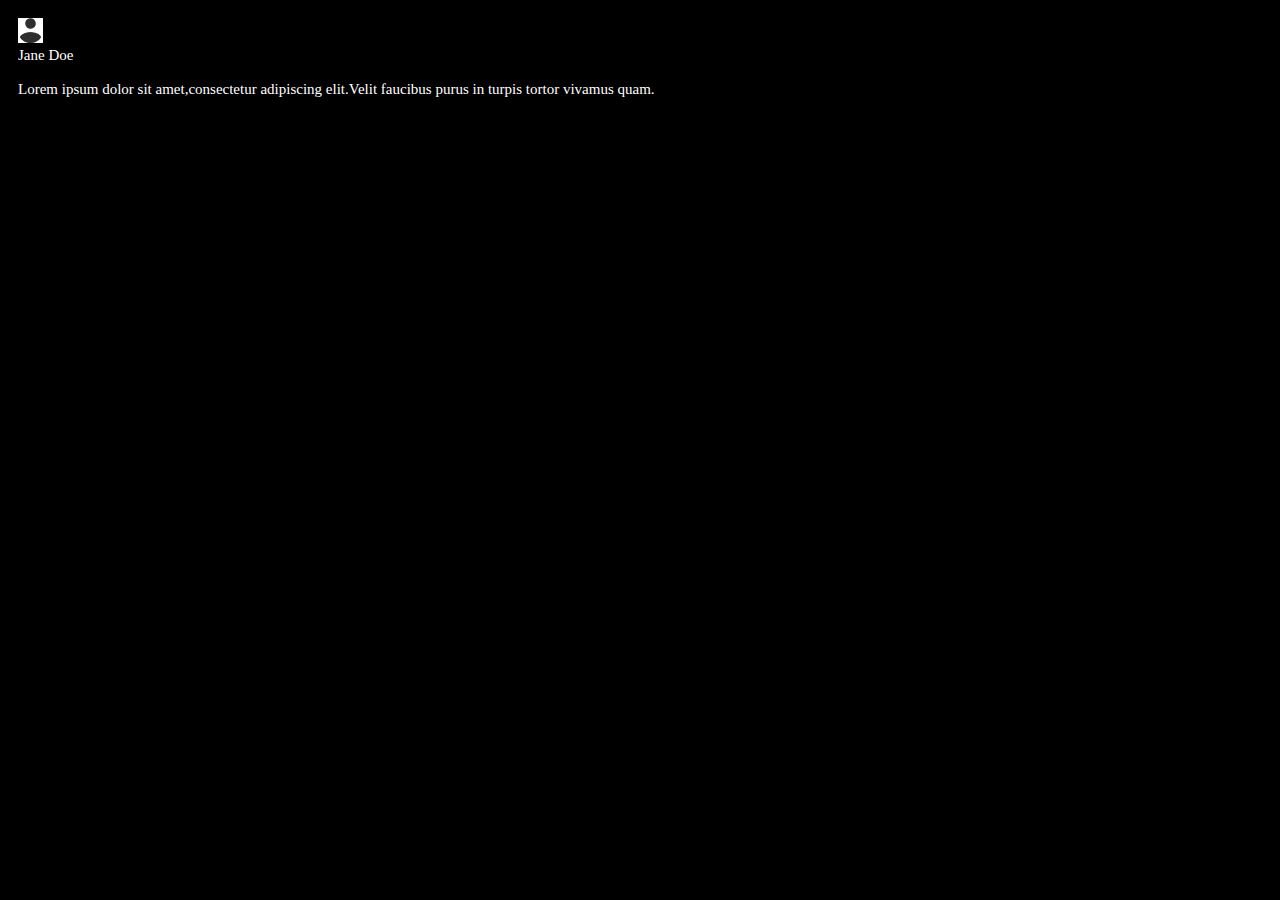
<file: flex-ex.html>
<!DOCTYPE html>
<html lang="en">

<head>
    <meta charset="UTF-8">
    <meta http-equiv="X-UA-Compatible" content="IE=edge">
    <meta name="viewport" content="width=device-width, initial-scale=1.0">
    <title>Document</title>

    
    <link rel="stylesheet" href="ideas.css">
    <link rel="stylesheet" href="ideas2.css">

</head>

<body>
    <div class="flexbox1">
        <div class="imgg-wrap">
            <img src="image1.png" class="img-round img-icon">
        </div>
        <div class="comment-text">
            <div class="post-item1">

                Jane Doe<br><br>
                Lorem ipsum dolor sit amet,consectetur adipiscing elit.Velit faucibus purus in
                turpis tortor
                vivamus
                quam.

            </div>
        </div>
    </div>
</body>

</html>
</file>
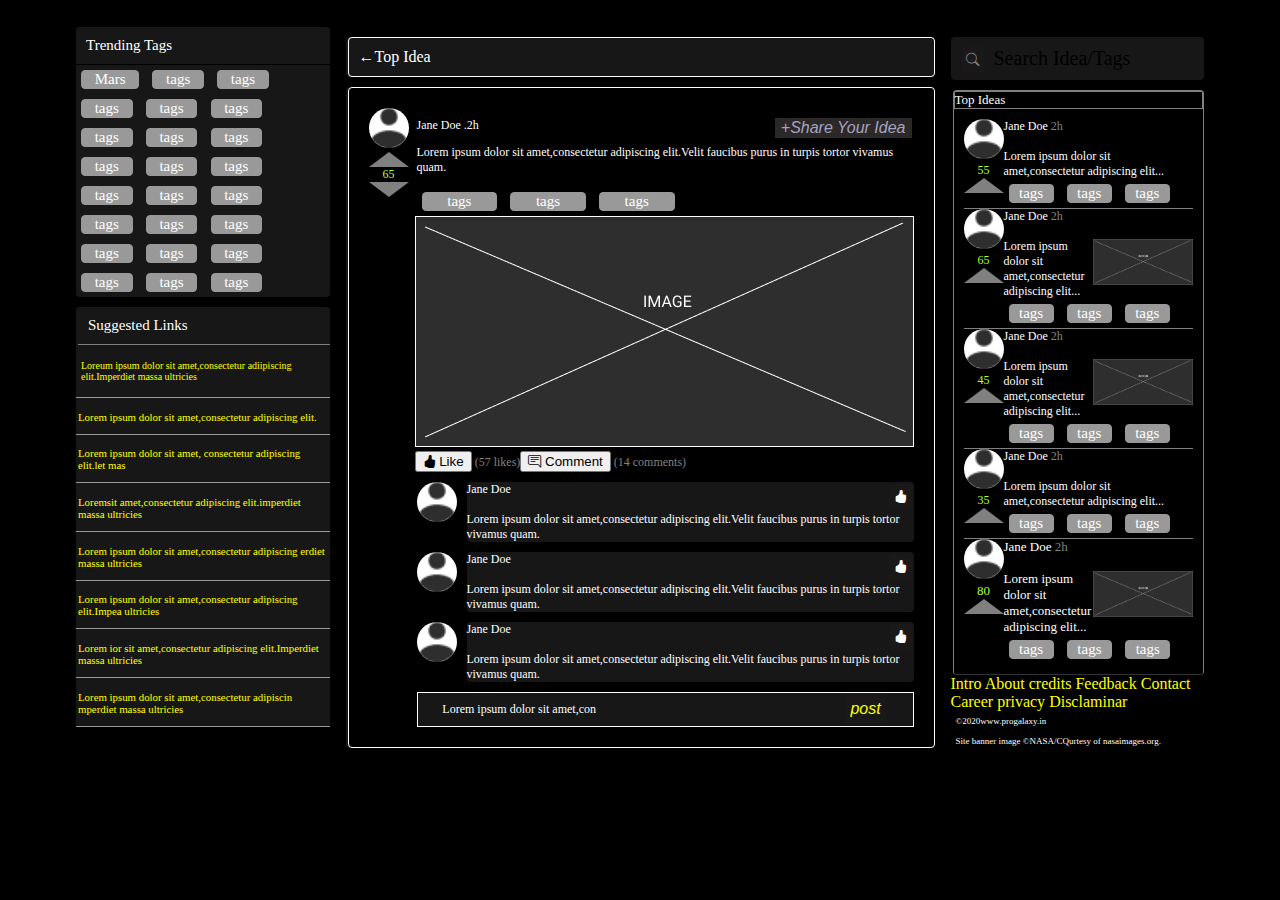
<file: ideas2.html>
<!DOCTYPE html>
<html lang="en">

<head>
    <meta charset="UTF-8">
    <meta http-equiv="X-UA-Compatible" content="IE=edge">
    <meta name="viewport" content="width=device-width, initial-scale=1.0">
    <title>ideas2</title>
    <link rel="stylesheet" href="ideas2.css">
    <link rel="stylesheet" href="ideas.css">
    <link rel="stylesheet" href="post.css">
    <link rel="stylesheet" href="https://cdn.jsdelivr.net/npm/bootstrap-icons@1.4.1/font/bootstrap-icons.css">
</head>

<body>
    <div class="grid-container">
        <div class="grid-item">
            <div class="box">
                <div class="trend">Trending Tags</div>
                <div>
                    <a href="#">Mars</a>
                    <a href="#">tags</a>
                    <a href="#">tags</a>
                    <a href="#">tags</a>
                    <a href="#">tags</a>
                    <a href="#">tags</a>
                    <a href="#">tags</a>
                    <a href="#">tags</a>
                    <a href="#">tags</a>
                    <a href="#">tags</a>
                    <a href="#">tags</a>
                    <a href="#">tags</a>
                    <a href="#">tags</a>
                    <a href="#">tags</a>
                    <a href="#">tags</a>
                    <a href="#">tags</a>
                    <a href="#">tags</a>
                    <a href="#">tags</a>
                    <a href="#">tags</a>
                    <a href="#">tags</a>
                    <a href="#">tags</a>
                    <a href="#">tags</a>
                    <a href="#">tags</a>
                    <a href="#">tags</a>
                </div>
            </div>
            <div class="box">
                <div class="special mt"> Suggested Links</div>
                <div class="loreum">
                    <p> Loreum ipsum dolor sit amet,consectetur adiipiscing elit.Imperdiet massa ultricies</p>
                </div>
                <div class="post-item">
                    <p> Lorem ipsum dolor sit amet,consectetur adipiscing elit.</p>
                </div>
                <div class="post-item">
                    <p>Lorem ipsum dolor sit amet, consectetur adipiscing elit.let mas</p>
                </div>
                <div class="post-item">
                    <p>Loremsit amet,consectetur adipiscing elit.imperdiet massa ultricies</p>
                </div>
                <div class="post-item">
                    <p>Lorem ipsum dolor sit amet,consectetur adipiscing erdiet massa ultricies</p>
                </div>
                <div class="post-item">
                    <p>Lorem ipsum dolor sit amet,consectetur adipiscing elit.Impea ultricies</p>
                </div>
                <div class="post-item">
                    <p>Lorem ior sit amet,consectetur adipiscing elit.Imperdiet massa ultricies</p>
                </div>
                <div class="post-item">
                    <p>Lorem ipsum dolor sit amet,consectetur adipiscin mperdiet massa ultricies</p>
                </div>
            </div>
        </div>
        <div class="grid-item">
            <div class="box">
                <div class="amet mt">←Top Idea</div>
            </div>
            <div class="box">
                <div class="grid-container2 mt">
                    <div class="grid-item1">
                        <div>
                            <img src="image1.png" class="img-round img-icon" />
                        </div>
                        <div class="arrow-up"></div>
                        <div class="post">65</div>
                        <div class="arrow-down"></div>
                    </div>
                    <div class="grid-item1">
                        <div class="doller mt">
                            Jane Doe .2h
                            <button class="like">
                                <i class="gid-col">+Share Your Idea</i>
                            </button>
                            <p>Lorem ipsum dolor sit amet,consectetur adipiscing elit.Velit faucibus purus in turpis
                                tortor
                                vivamus
                                quam. </p>
                            <a href="#">tags</a>
                            <a href="#">tags</a>
                            <a href="#">tags</a>
                        </div>
                        <img src="image2.png" />
                        <div class="action-functions">
                            <div>
                                <button class=" button">
                                    <i class="bi bi-hand-thumbs-up-fill"></i>
                                    <span>Like</span>

                                </button>
                                <span class="action-desp">(57 likes)</span>

                            </div>
                            <div>
                                <button class=" button">
                                    <i class="bi bi-chat-right-text"></i>
                                    <span>Comment</span>

                                </button>
                                <span class="action-desp">(14 comments)</span>

                            </div>

                        </div>
                        <div class="comment-map mt">
                            <div class="comment-img">
                                <img src="image1.png" class="img-round img-icon" />
                            </div>

                            <div class="comment-text ml">
                                <div class="box">
                                    <button class="like-button">
                                        <i class="bi bi-hand-thumbs-up-fill"></i>
                                    </button>
                                    Jane Doe<br><br>
                                    Lorem ipsum dolor sit amet,consectetur adipiscing elit.Velit faucibus purus in
                                    turpis tortor
                                    vivamus
                                    quam.
                                </div>
                            </div>

                        </div>

                        <div class="comment-map mt">
                            <div class="comment-img">
                                <img src="image1.png" class="img-round img-icon" />
                            </div>

                            <div class="comment-text ml">
                                <div class="box">
                                    <button class="like-button">
                                        <i class="bi bi-hand-thumbs-up-fill"></i>
                                    </button>
                                    Jane Doe<br><br>
                                    Lorem ipsum dolor sit amet,consectetur adipiscing elit.Velit faucibus purus in
                                    turpis tortor
                                    vivamus
                                    quam.
                                </div>
                            </div>

                        </div>

                        <div class="comment-map mt">
                            <div class="comment-img">
                                <img src="image1.png" class="img-round img-icon" />
                            </div>

                            <div class="comment-text ml">
                                <div class="box">
                                    <button class="like-button 1">
                                        <i class="bi bi-hand-thumbs-up-fill"></i>
                                    </button>
                                    Jane Doe<br><br>
                                    Lorem ipsum dolor sit amet,consectetur adipiscing elit.Velit faucibus purus in
                                    turpis tortor
                                    vivamus
                                    quam.
                                </div>
                            </div>

                        </div>

                        <div class="box mt">
                            <div class="ipsum">
                                <button class="like-button">
                                    <i class="img-col">post</i>
                                </button>
                                <p>
                                    Lorem ipsum dolor sit amet,con

                                </p>

                            </div>
                        </div>
                    </div>
                </div>
            </div>
        </div>
        <div class="grid-item">
            <div class="box">
                <button class="map">
                    <i class="bi bi-search"></i>
                </button>
                <div class="wrapper mt">Search Idea/Tags</div>

            </div>
            <div class="box mt box-top-posts">
                <div class="desp">Top Ideas</div>
                <div class="grid-container4">
                    <div class="post-col-grid ">
                        <img src="image1.png" class="img-round img-icon" />
                        <div class="post">55</div>
                        <div class="arrow-up"></div>
                    </div>
                    <div class="post-col-grid ">
                        Jane Doe
                        <span class="tag">2h</span><br><br>
                        Lorem ipsum dolor sit amet,consectetur adipiscing elit...
                        <div>
                            <a href="#">tags</a>
                            <a href="#">tags</a>
                            <a href="#">tags</a>
                        </div>
                    </div>
                    <div class="post-col-grid">
                        <img src="image1.png" class="img-round img-icon" />
                        <div class="post">65</div>
                        <div class="arrow-up"></div>
                    </div>
                    <div class="post-col-grid">
                        Jane Doe
                        <span class="tag"> 2h</span><br><br>
                        <img src="image2.png" class="c3-img-right" />
                        Lorem ipsum dolor sit amet,consectetur adipiscing elit...
                        <div>
                            <a href="#">tags</a>
                            <a href="#">tags</a>
                            <a href="#">tags</a>
                        </div>
                    </div>
                    <div class="post-col-grid">
                        <img src="image1.png" class="img-round img-icon" />
                        <div class="post">45</div>
                        <div class="arrow-up"></div>
                    </div>
                    <div class="post-col-grid">
                        Jane Doe
                        <span class="tag">2h</span><br><br>
                        <img src="image2.png" class="c3-img-right" />
                        Lorem ipsum dolor sit amet,consectetur adipiscing elit...
                        <div>
                            <a href="#">tags</a>
                            <a href="#">tags</a>
                            <a href="#">tags</a>
                        </div>
                    </div>
                    <div class="post-col-grid">
                        <img src="image1.png" class="img-round img-icon" />
                        <div class="post">35</div>
                        <div class="arrow-up"></div>
                    </div>
                    <div class="post-col-grid">
                        Jane Doe
                        <span class="tag">2h</span><br><br>
                        Lorem ipsum dolor sit amet,consectetur adipiscing elit...
                        <div>
                            <a href="#">tags</a>
                            <a href="#">tags</a>
                            <a href="#">tags</a>
                        </div>
                    </div>
                    <div class="grid-col">
                        <img src="image1.png" class="img-round img-icon" />
                        <div class="post">80</div>
                        <div class="arrow-up"></div>
                    </div>
                    <div class=" grid-col">
                        Jane Doe
                        <span class="tag">2h</span><br><br>
                        <img src="image2.png" class="c3-img-right" />
                        Lorem ipsum dolor sit amet,consectetur adipiscing elit...
                        <div>
                            <a href="#">tags</a>
                            <a href="#">tags</a>
                            <a href="#">tags</a>
                        </div>
                    </div>
                </div>
            </div>
            <div class="idea">
                <span>Intro</span>
                <span>About</span>
                <span>credits</span>
                <span>Feedback</span>
                <span>Contact</span>
                <span>Career</span>
                <span>privacy</span>
                <span>Disclaminar</span>
            </div>
            <div class="web">

                ©2020www.progalaxy.in<br><br>
                Site banner image ©NASA/CQurtesy
                of nasaimages.org.

            </div>

        </div>
    </div>




</body>

</html>
</file>
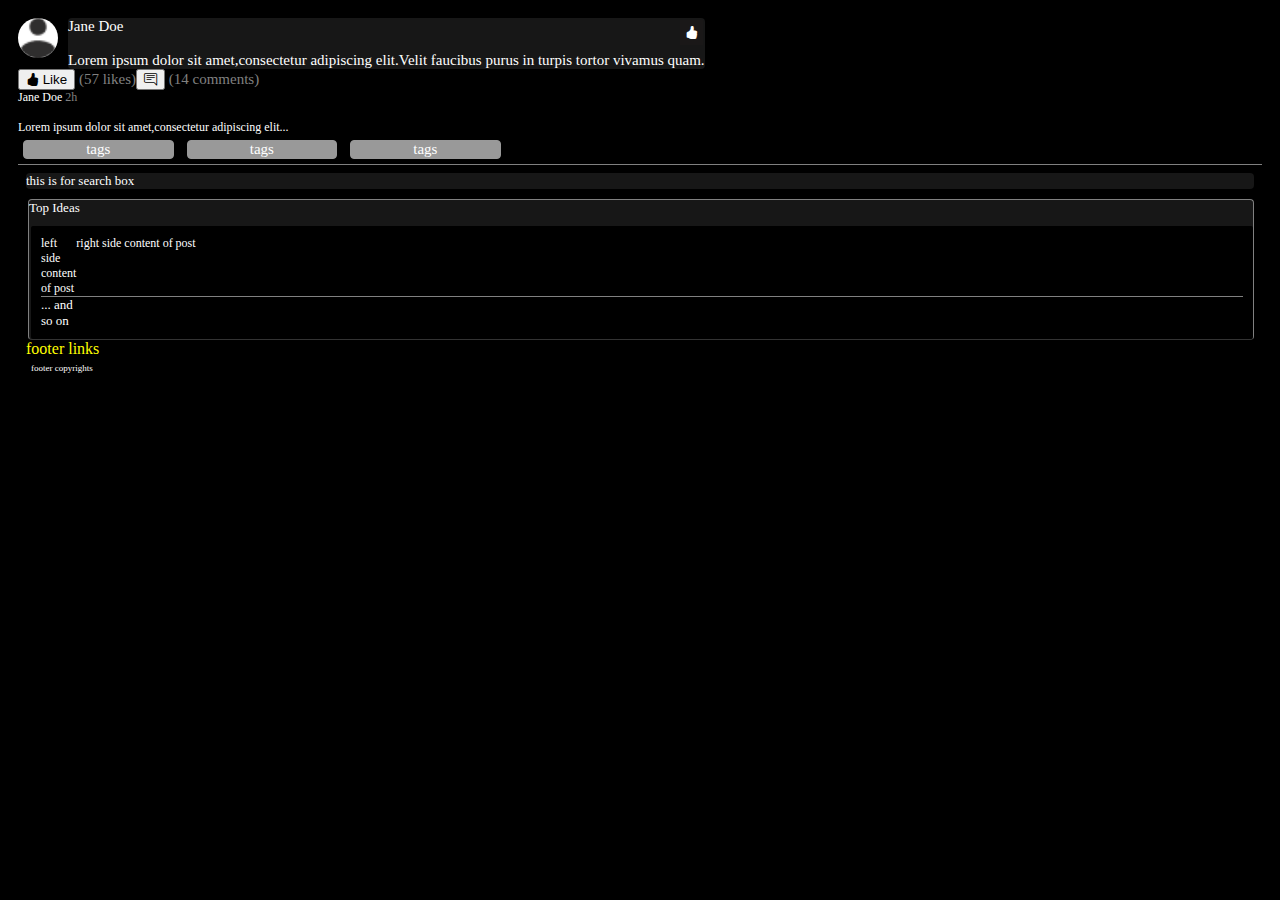
<file: post.html>
<!DOCTYPE html>
<html lang="en">

<head>
    <meta charset="UTF-8">
    <meta http-equiv="X-UA-Compatible" content="IE=edge">
    <meta name="viewport" content="width=device-width, initial-scale=1.0">
    <title>post</title>
    <link rel="stylesheet" href="ideas.css">
    <link rel="stylesheet" href="ideas2.css">
    <link rel="stylesheet" href="post.css">
    <link rel="stylesheet" href="https://cdn.jsdelivr.net/npm/bootstrap-icons@1.4.1/font/bootstrap-icons.css">

</head>

<body>

    <div class="comment-map">
        <div class="comment-img">
            <img src="image1.png" class="img-round img-icon" />
        </div>

        <div class="comment-text ml">
            <div class="box">
                <button class="like-button">
                    <i class="bi bi-hand-thumbs-up-fill"></i>
                </button>
                Jane Doe<br><br>
                Lorem ipsum dolor sit amet,consectetur adipiscing elit.Velit faucibus purus in
                turpis tortor
                vivamus
                quam.
            </div>
        </div>

    </div>


    <div class="action-functions">
        <div>
            <button class=" button">
                <i class="bi bi-hand-thumbs-up-fill"></i>
                <span>Like</span>

            </button>
            <span class="action-desp">(57 likes)</span>

        </div>
        <div>
            <button class=" button">
                <i class="bi bi-chat-right-text"></i>


            </button>
            <span class="action-desp">(14 comments)</span>

        </div>

    </div>
    <div class="post-col-grid ">
        Jane Doe
        <span class="tag">2h</span><br><br>
        Lorem ipsum dolor sit amet,consectetur adipiscing elit...
        <div class="anchor">
            <a href="#">tags</a>
            <a href="#">tags</a>
            <a href="#">tags</a>
        </div>
    </div>


    <div class="grid-item">
        <div class="box">
            this is for search box
        </div>
        <div class="box mt box-top-posts">
            <div>Top Ideas</div>
            <div class="grid-container4 mt">
                <div class="post-col-grid ">
                    left side content of post
                </div>
                <div class="post-col-grid ">
                    right side content of post
                </div>
                ... and so on
            </div>
        </div>

        <div class="idea">
            footer links
        </div>
        <div class="web">
            footer copyrights
        </div>

    </div>




</body>

</html>
</file>
<file: ideas.css>
body{
    background-color:#999;
    font-size: 18px;
    font-family: "century gothic";

}
.trend{
    color: white;
    padding: 10px;
    text-transform: capitalize;
    border-bottom: 1px solid black;
    font-size: 15px;
}
a{
    color: white;
    padding: 189px 2;
    padding-left: 5%;
    padding-right:5%;
    display: inline-block;
    text-decoration: none;
    background-color: #999;
    border:1px solid #999;
    margin:5px;
    border-radius: 4px;
    font-size: 15px;
}
.box{
    background: #171717;
    border-radius: 4px;

}
body{
    background-color:black;
    font-size: 15px;
    font-family: "century gothic";
}
.special{
    color: white;
    padding: 10px;
    border-bottom: 1px solid grey;
    font-size: 15px;
}
.mt{
     margin-top:10px ;
     margin-left: 2px;
}
.loreum{
    color:yellow;
    padding: 5px;
    border-bottom: 1px solid #999;
    font-size: 10px;
}
.post-item
{
    color: yellow;
    border-bottom: 1px solid #999;
    padding: 2px;
    font-size: smaller;
    
}
.post-item{
    border-bottom: 1px solid #999;
}
.post-item{
    border-bottom: 1px solid  #999;
}
.post-item{
    border-bottom: 1px solid #999;
}
.post-item{
    border-bottom: 1px solid #999;
}
.post-item{
    border-bottom: 1px solid #999;
}
.post-item{
    border-bottom: 1px solid #999;
    padding-bottom: 0pt;
}
.amet{
    color:white;
    padding: 10px;
    text-align: left;
    border: 1px solid white;
    border-radius: 4px;
    font-size: medium;
    
}
.doller{
    color: white;
    margin-right: 2px;
}
.post-item1{
    color: white;
}
.post-item2{
    color: white;
}
.post-item3{
    color: white;
}
.ipsum{
    color: white;
    border: 1px solid white;
    padding-left:5%;
    padding-right:5%;
    line-height: 75%;
}
body{
    color: white;
    padding: 10px;

}
.wrapper{
    color: black;
    padding: 10px;
    font-size: 20px;
}
.special2{
    border-bottom: 1px solid grey;
}
.idea{
    color: yellow;
    font-size: 16px;
}
</file>
<file: ideas2.css>
.grid-container {
        display: grid;
        grid-template-columns: 1fr 2fr 1fr;
        background-color :black;
        padding: 50px;
        padding-top: 1px;
    }
    
    .grid-item {
        border: 1px solid rgba(0, 0, 0, 0.8);
        padding: 7px;
        font-size: 13px;
        text-align: left;
    }
    .grid-container4 {
        display: grid;
        grid-template-columns: 0fr 1fr ;
        background-color :black;
        padding: 10px;
        border-radius: 2px;
    }
    .post-col-grid {
        border: 0px solid transparent;
        font-size: 12px;
        text-align :left; 
        border-bottom: 1px solid grey;
        
    }
    .c3-img-right{
        float: right;
        width: 100px;
        }
    .like-button{
        float: right;
        color:white;
        background: #1a1818;
        margin: 2px;
        padding: 5px;
        border: transparent;
    }
    .img-col{
        float: right; 
        color: yellow;
        font-size: medium;
    }
    .like{
        float: right;
        background: #2b2828;
        color: #a7a2c1;
        border: transparent;
        font-size: medium;
    }
    .map{
        float: left;
        color: gray;
        background: #1a1818;
        margin: 10px;
        padding: 5px;
        border: transparent;
    }
</file>
<file: post.css>
.grid-container2 {
    display: grid;
    grid-template-columns: 0fr 1fr;
    background-color :black;
    padding: 17px;
    border:1px solid white;
    border-radius: 4px;
}
.grid-item1 {
    border: 1px solid transparent;
    padding: 2px;
    font-size: 12px;
    text-align : left;
}
.img-round {
    border-radius: 50%;
}

.img-icon {
    width: 40px;
}
.arrow-up {
    width: 0; 
    height: 0; 
    border-left: 20px solid transparent;
    border-right: 20px solid transparent;
    
    border-bottom:15px solid grey;
  }
  .post{
      color:greenyellow;
      text-align: center;
  }
  .arrow-down {
    width: 0; 
    height: 0; 
    border-left: 20px solid transparent;
    border-right: 20px solid transparent;
    
    border-top: 15px solid grey;
  }
  .image{
      border-radius: 100px;
  }
  .comment-map{
      display: flex;
  }
  .ml{
      margin-left: 10px;
  }
.action-functions{
    display:flex;   
} 
.action-desp{
    color:grey
}
.web {
    font-size: 9px;
    padding: 5px;
    float: left;
}
.map{
    float:left;
}
.tag{
    color: grey;
}
.box-top-posts{
    border: 1px solid grey;
    border-bottom: 1px solid#333;
}
.grid-col{
    border: 0px;
    
}
.desp{
    border: 1px solid grey;
    background: black;
}
</file>
